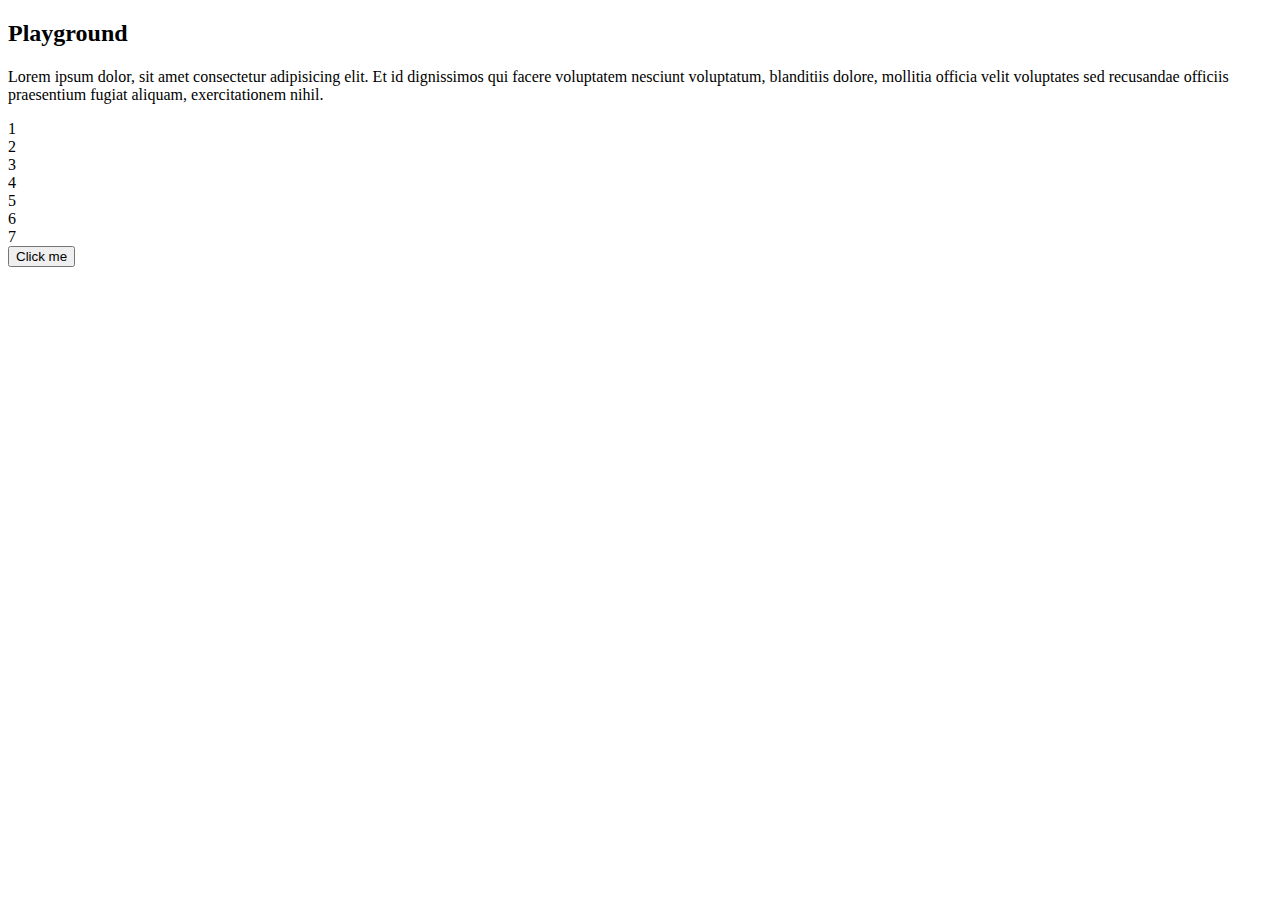
<file: index.html>
<!DOCTYPE html>
<html lang="en">
<head>
    <meta charset="UTF-8">
    <meta http-equiv="X-UA-Compatible" content="IE=edge">
    <meta name="viewport" content="width=device-width, initial-scale=1.0">
    <title>JavaScript-Basics</title>
</head>
<body>
    <div>
        <h2>Playground</h2>
        <h4></h4>
        <p>Lorem ipsum dolor, sit amet consectetur adipisicing elit. Et id dignissimos qui facere voluptatem nesciunt voluptatum, blanditiis dolore, mollitia officia velit voluptates sed recusandae officiis praesentium fugiat aliquam, exercitationem nihil.</p>
    </div>
    <div class="box1">1</div>
    <div class="box2">2</div>
    <div class="box3">3</div>
    <div class="box4">4</div>
    <div class="box5">5</div>
    <div class="box6">6</div>
    <div class="box7">7</div>
    <button>Click me</button>


    <script src="script.js"></script>
</body>
</html>
</file>
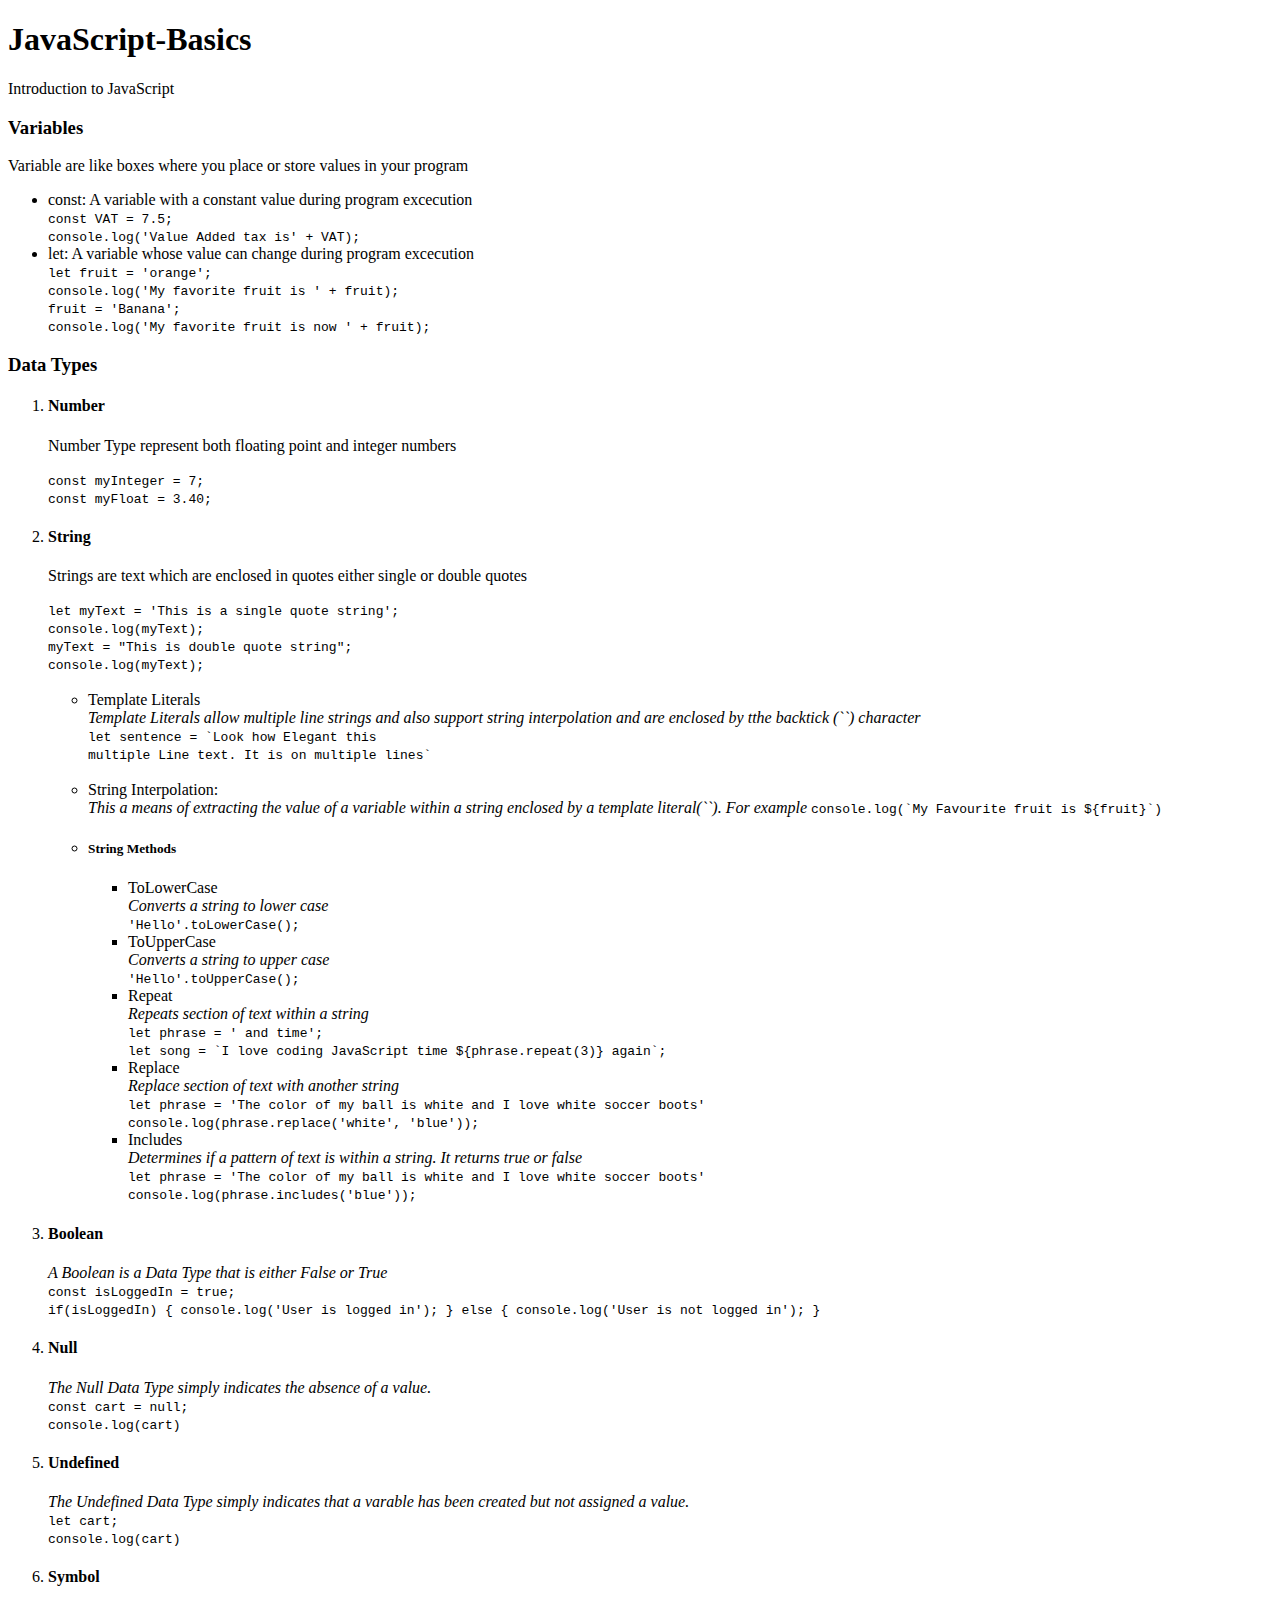
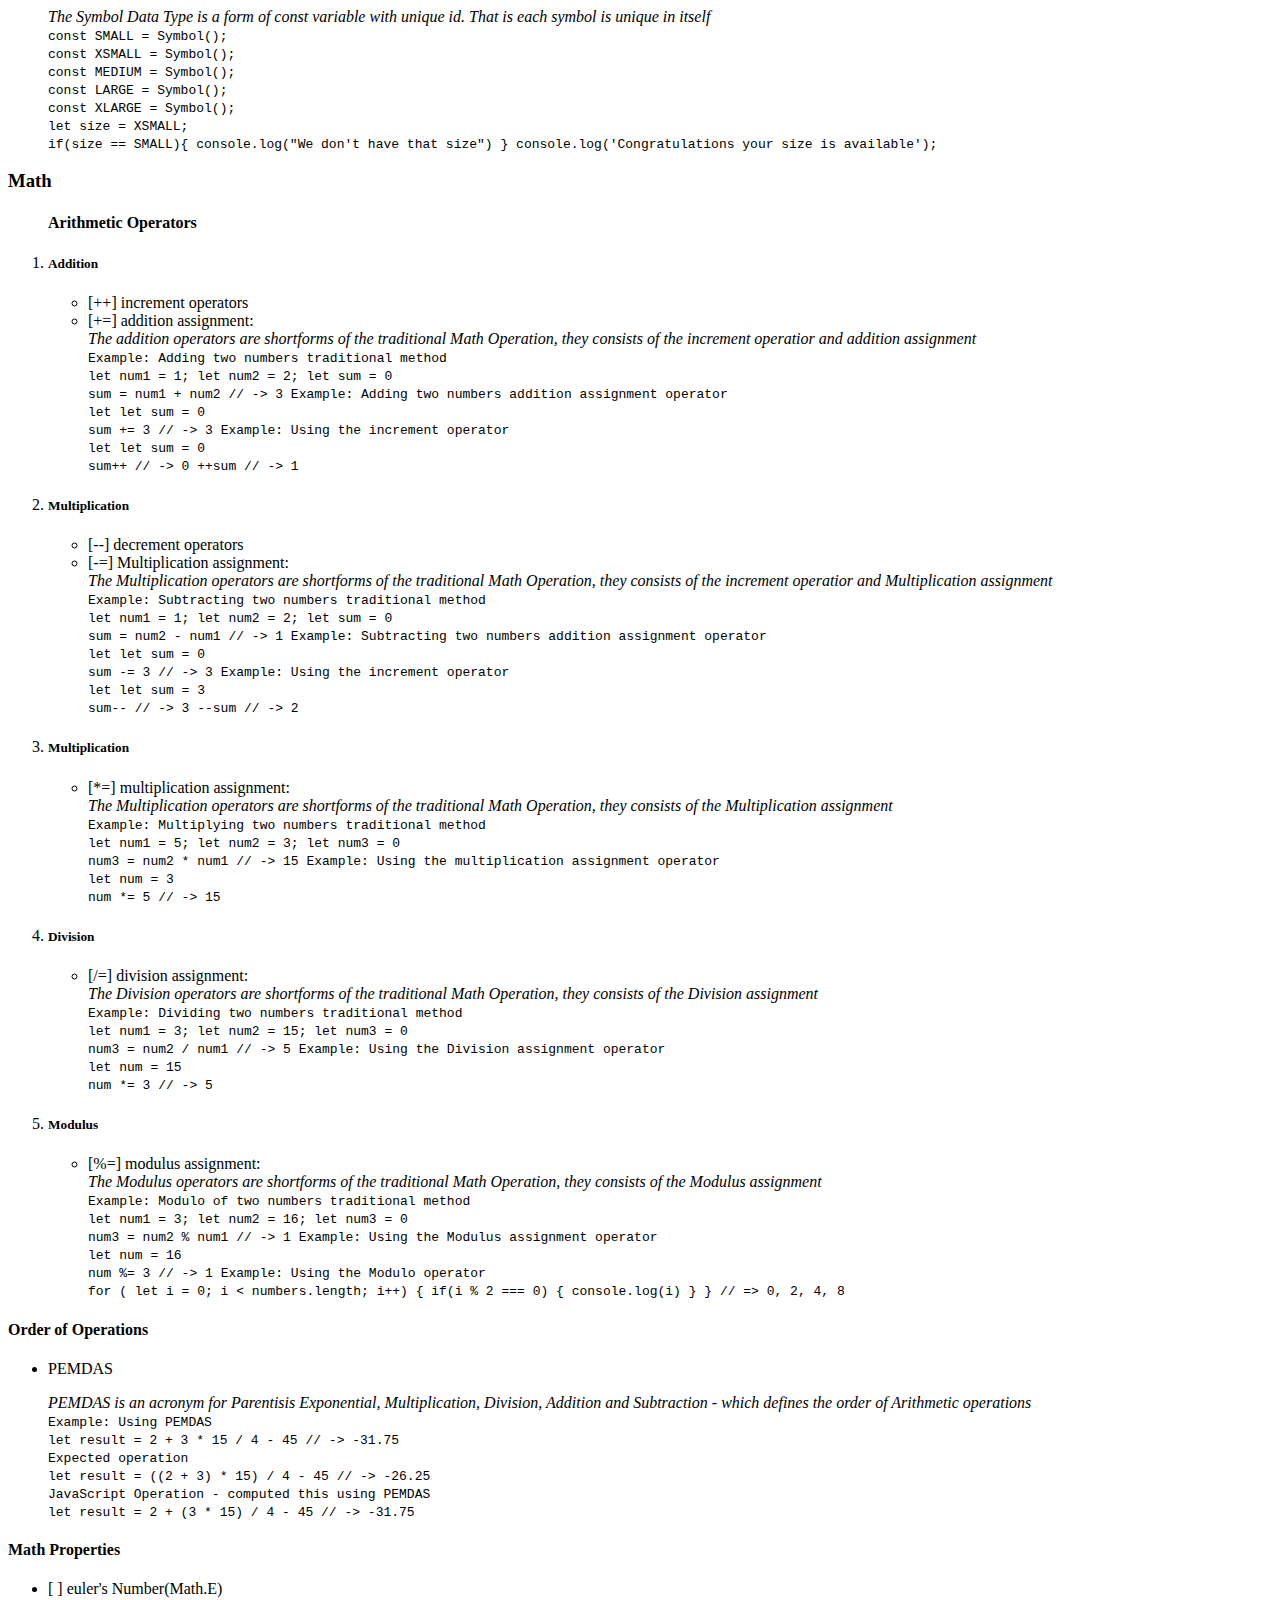
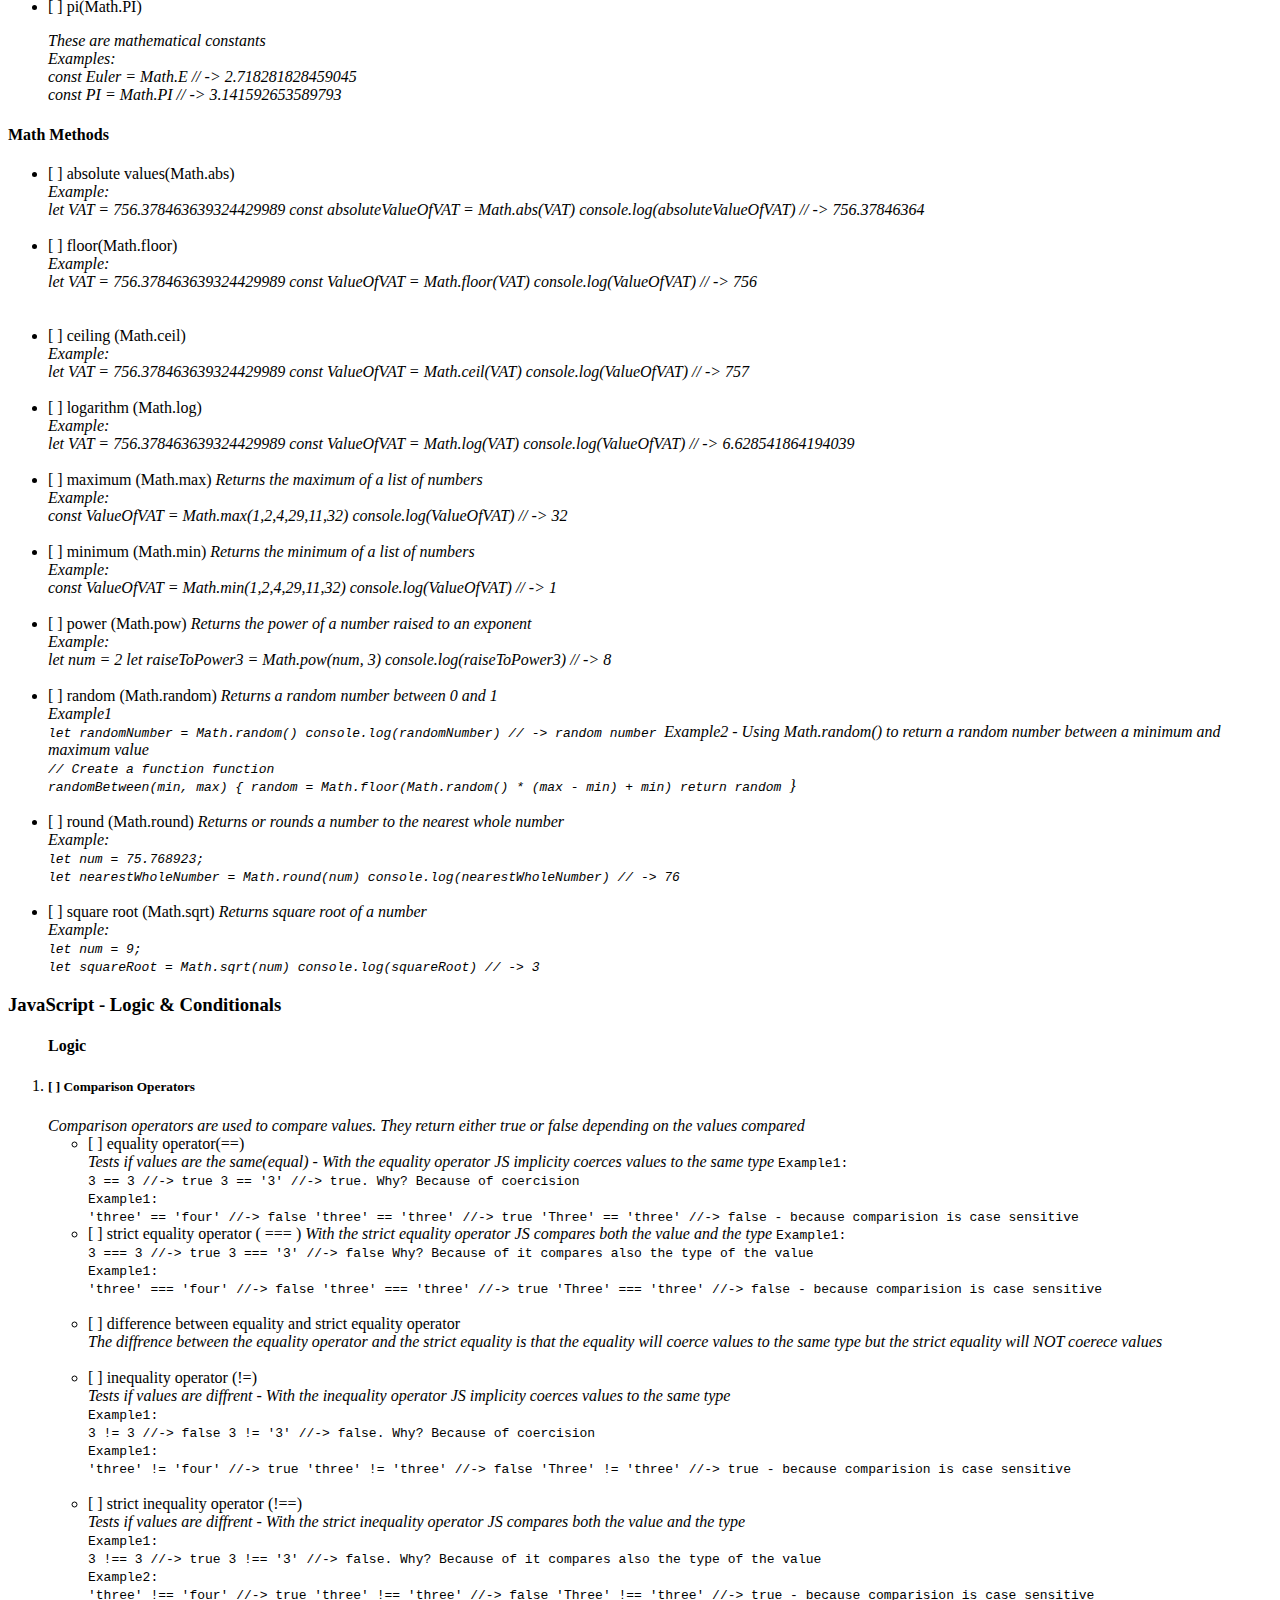
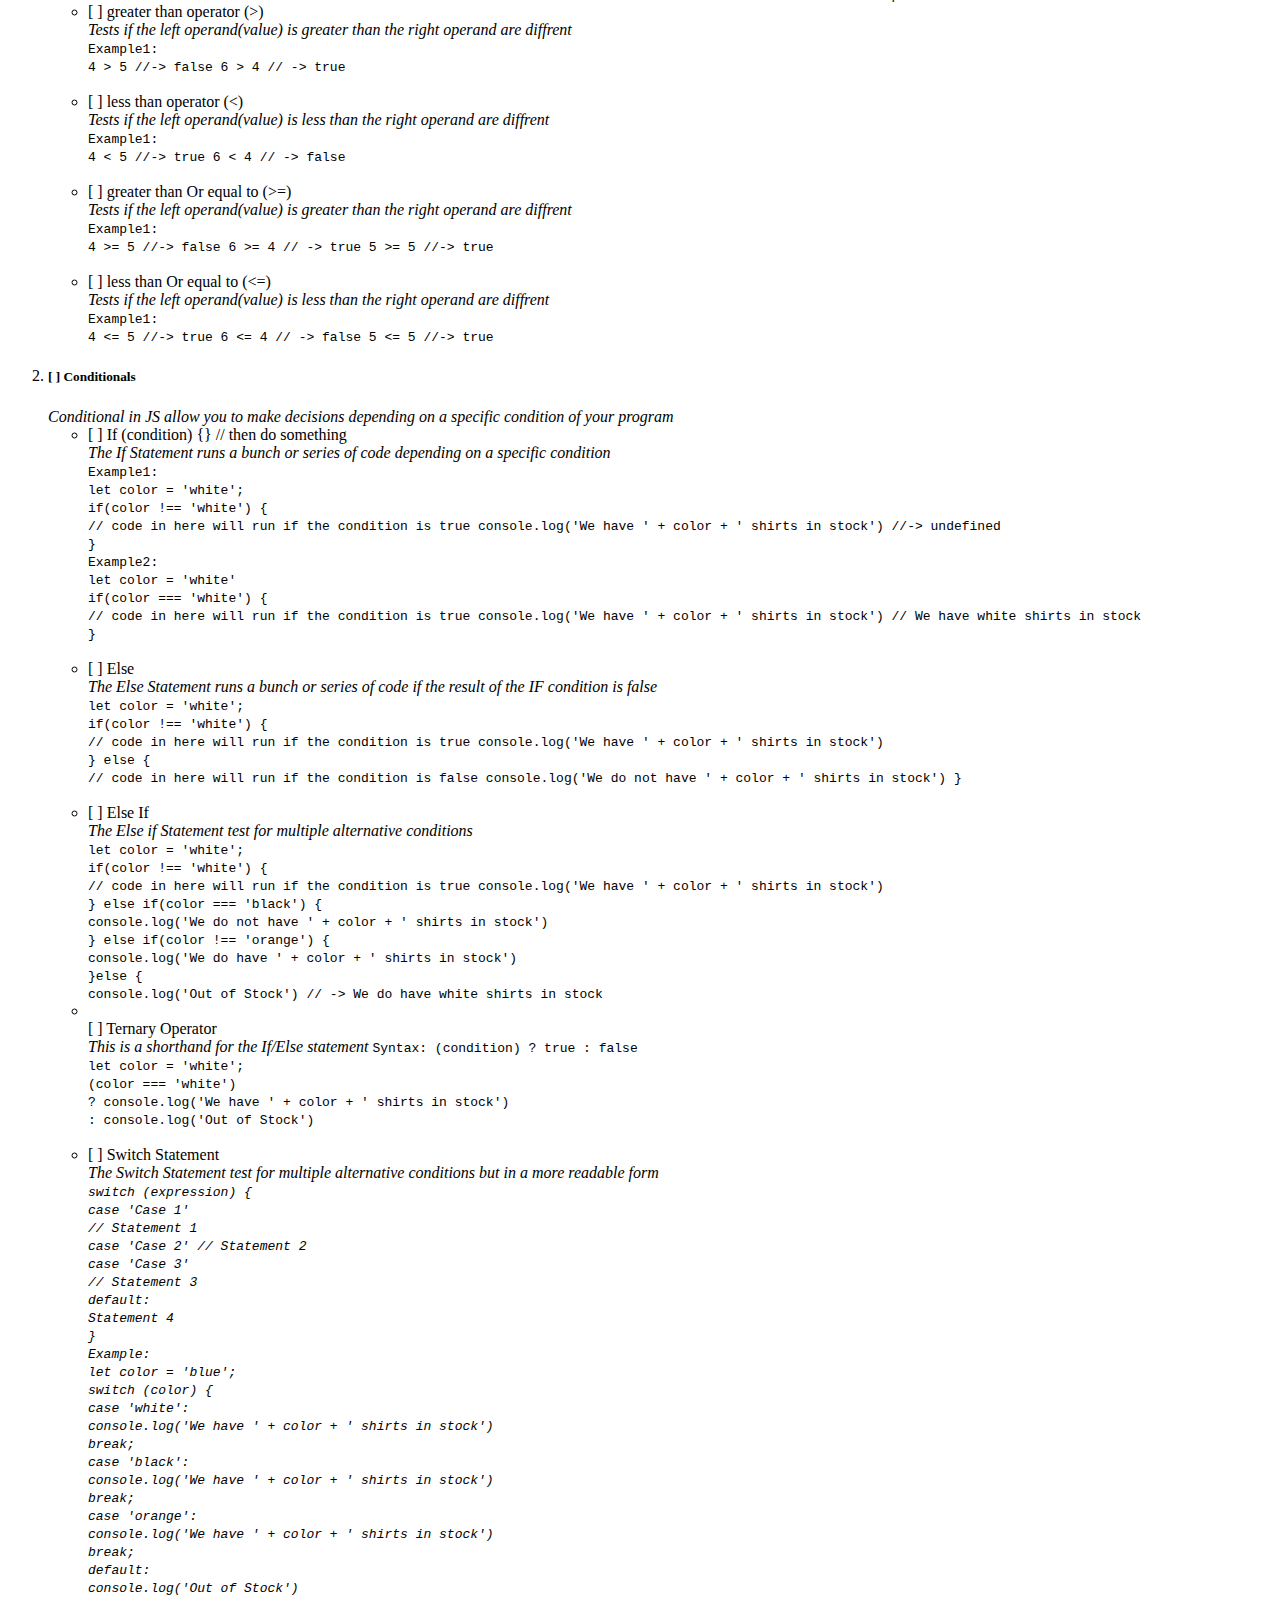
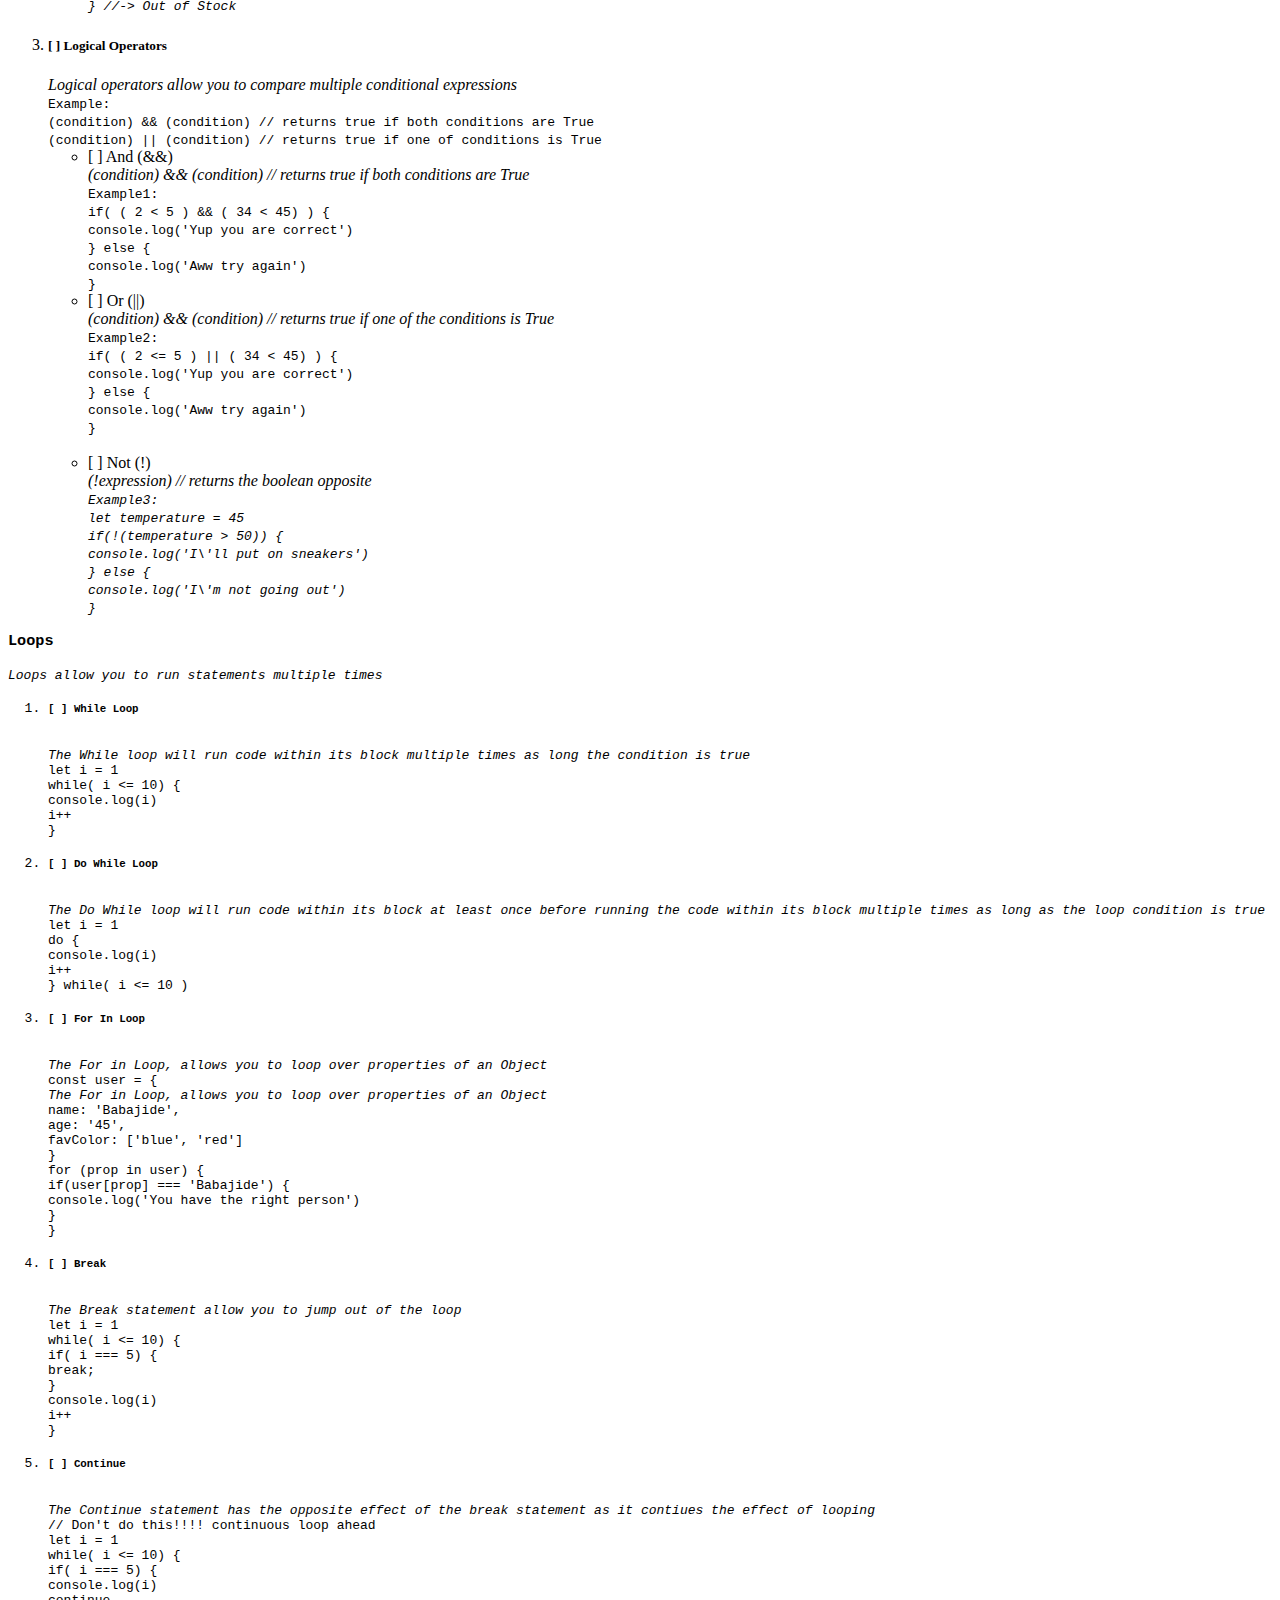
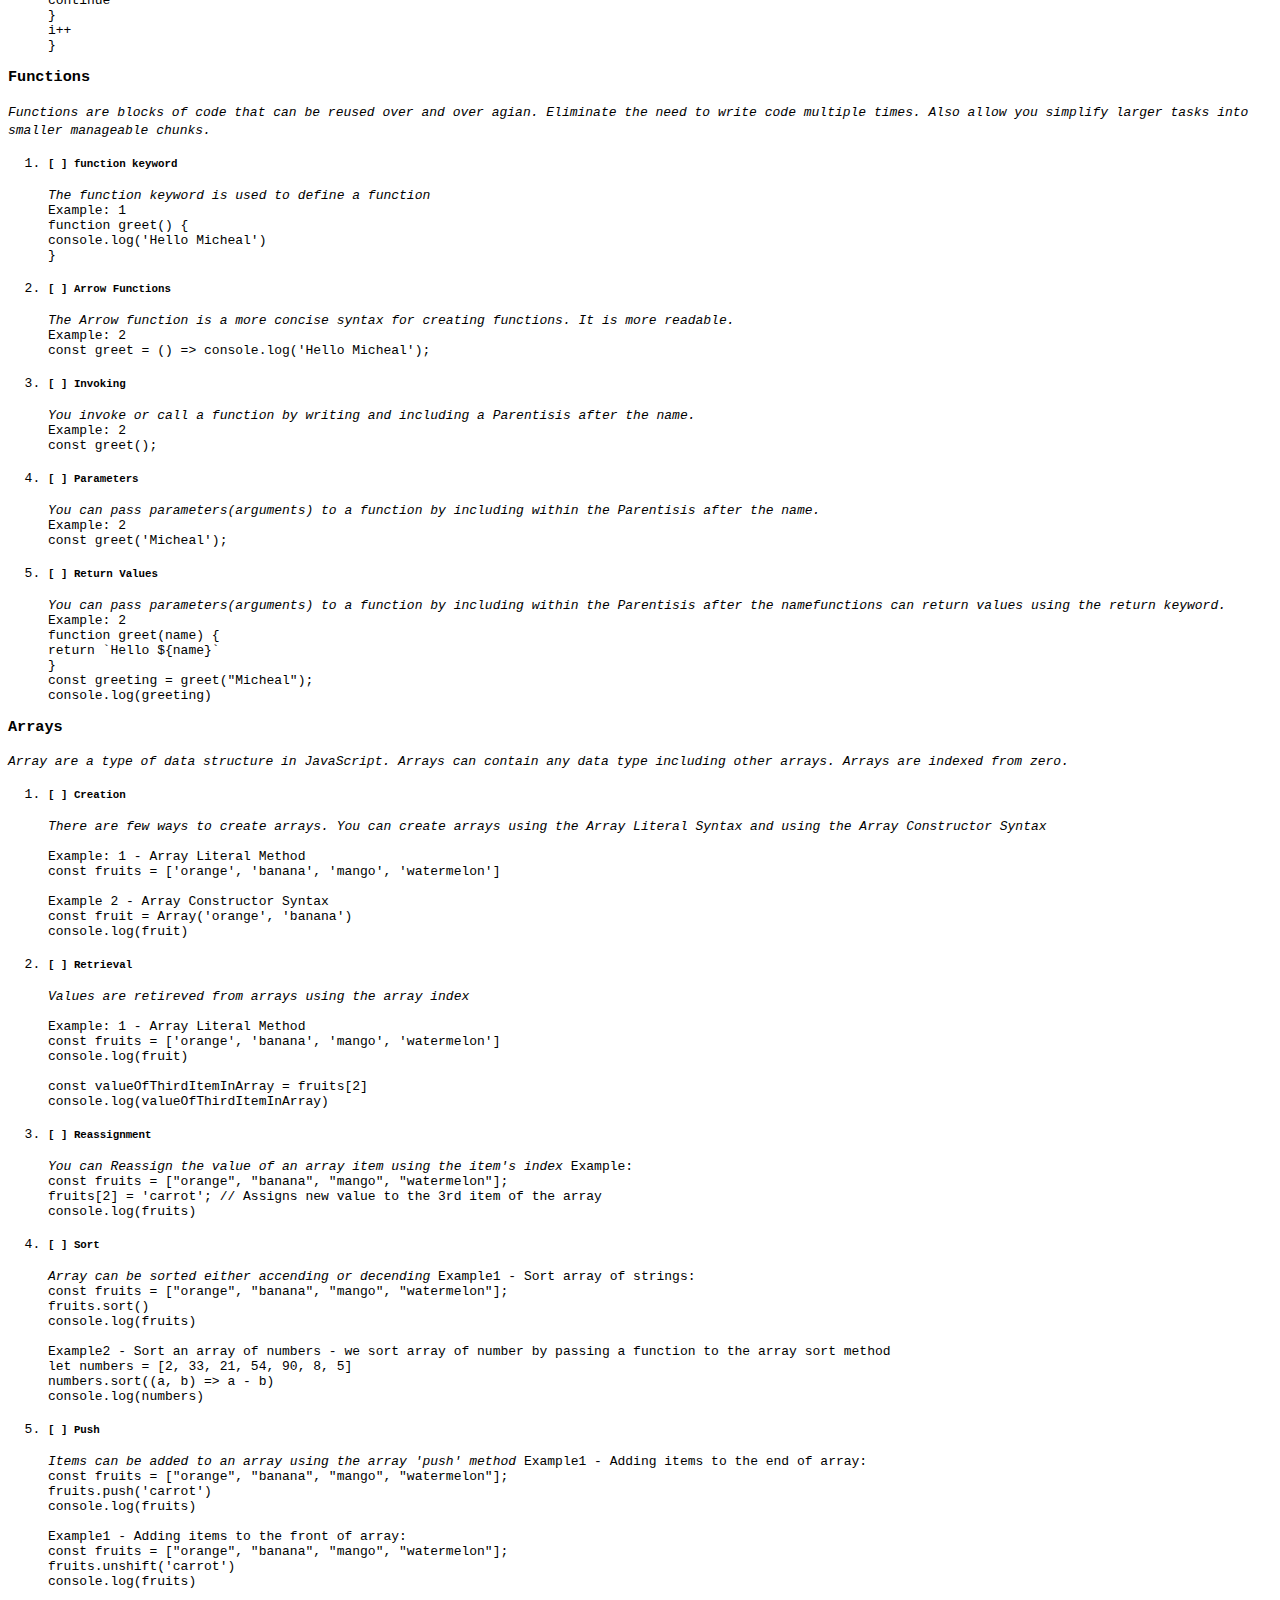
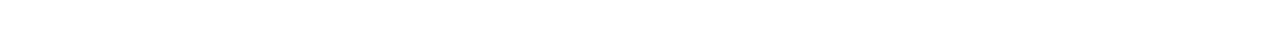
<file: lesson.html>
<!DOCTYPE html>
<html lang="en">
  <head>
    <meta charset="UTF-8" />
    <meta http-equiv="X-UA-Compatible" content="IE=edge" />
    <meta name="viewport" content="width=device-width, initial-scale=1.0" />
    <title>JavaScript-Basics</title>
  </head>
  <body>
    <div class="wrapper">
      <h1>JavaScript-Basics</h1>
      <p>Introduction to JavaScript</p>
      <h3>Variables</h3>
      <p>
        Variable are like boxes where you place or store values in your program
      </p>
      <ul>
        <li>
          const: A variable with a constant value during program excecution<br />
          <code
            >const VAT = 7.5;<br />console.log('Value Added tax is' + VAT);
          </code>
        </li>
        <li>
          let: A variable whose value can change during program excecution<br />
          <code
            >let fruit = 'orange';<br />console.log('My favorite fruit is ' +
            fruit);</code
          ><br />
          <code>fruit = 'Banana';</code><br /><code
            >console.log('My favorite fruit is now ' + fruit);</code
          >
        </li>
      </ul>
      <h3>Data Types</h3>
      <ol>
        <li>
          <h4>Number</h4>
          <p>Number Type represent both floating point and integer numbers</p>
          <code>const myInteger = 7;<br />const myFloat = 3.40;</code>
        </li>
        <li>
          <h4>String</h4>
          <p>
            Strings are text which are enclosed in quotes either single or
            double quotes
          </p>
          <code
            >let myText = 'This is a single quote string';<br />
            console.log(myText);<br />myText = "This is double quote string";<br />console.log(myText);
          </code>
          <br /><br />
          <ul>
            <li>
              Template Literals<br />
              <em
                >Template Literals allow multiple line strings and also support
                string interpolation and are enclosed by tthe backtick (``)
                character</em
              ><br />
              <code
                >let sentence = `Look how Elegant this <br />
                multiple Line text. It is on multiple lines`</code
              ><br /><br />
            </li>
            <li>
              String Interpolation: <br />
              <em
                >This a means of extracting the value of a variable within a
                string enclosed by a template literal(``). For example</em
              >
              <code>console.log(`My Favourite fruit is ${fruit}`)</code>
            </li>
            <li>
              <h5>String Methods</h5>
              <ul>
                <li>
                  ToLowerCase<br />
                  <em>Converts a string to lower case</em><br /><code
                    >'Hello'.toLowerCase();</code
                  >
                </li>
                <li>
                  ToUpperCase<br />
                  <em>Converts a string to upper case</em><br /><code
                    >'Hello'.toUpperCase();</code
                  >
                </li>
                <li>
                  Repeat<br /><em>Repeats section of text within a string</em
                  ><br /><code
                    >let phrase = ' and time';<br />let song = `I love coding
                    JavaScript time ${phrase.repeat(3)} again`;</code
                  >
                </li>
                <li>
                  Replace<br />
                  <em>Replace section of text with another string</em
                  ><br /><code
                    >let phrase = 'The color of my ball is white and I love
                    white soccer boots'<br />console.log(phrase.replace('white',
                    'blue'));</code
                  >
                </li>
                <li>
                  Includes<br /><em
                    >Determines if a pattern of text is within a string. It
                    returns true or false</em
                  ><br /><code
                    >let phrase = 'The color of my ball is white and I love
                    white soccer boots'<br />console.log(phrase.includes('blue'));</code
                  >
                </li>
              </ul>
            </li>
          </ul>
        </li>
        <li>
          <h4>Boolean</h4>
          <em>A Boolean is a Data Type that is either False or True </em
          ><br /><code
            >const isLoggedIn = true;<br />if(isLoggedIn) { console.log('User is
            logged in'); } else { console.log('User is not logged in'); }</code
          >
        </li>
        <li>
          <h4>Null</h4>
          <em>The Null Data Type simply indicates the absence of a value. </em
          ><br /><code>const cart = null;<br />console.log(cart)</code>
        </li>
        <li>
          <h4>Undefined</h4>
          <em
            >The Undefined Data Type simply indicates that a varable has been
            created but not assigned a value. </em
          ><br /><code>let cart;<br />console.log(cart)</code>
        </li>
        <li>
          <h4>Symbol</h4>
          <em
            >The Symbol Data Type is a form of const variable with unique id.
            That is each symbol is unique in itself </em
          ><br /><code
            >const SMALL = Symbol();<br />const XSMALL = Symbol();<br />const
            MEDIUM = Symbol();<br />const LARGE = Symbol();<br />const XLARGE =
            Symbol();<br />let size = XSMALL;<br />if(size == SMALL){
            console.log("We don't have that size") }
            console.log('Congratulations your size is available');</code
          >
        </li>
      </ol>

      <h3>Math</h3>
      <ol>
        <h4>Arithmetic Operators</h4>
        <li>
          <h5>Addition</h5>
          <ul>
            <li>[++] increment operators</li>
            <li>[+=] addition assignment:</li>
          </ul>
          <ul>
            <em
              >The addition operators are shortforms of the traditional Math
              Operation, they consists of the increment operatior and addition
              assignment</em
            ><br />
            <code>
              Example: Adding two numbers traditional method<br />
              let num1 = 1; let num2 = 2; let sum = 0 <br />
              sum = num1 + num2 // -> 3
            </code>
            <code>
              Example: Adding two numbers addition assignment operator<br />
              let let sum = 0 <br />
              sum += 3 // -> 3
            </code>
            <code>
              Example: Using the increment operator<br />
              let let sum = 0 <br />
              sum++ // -> 0 ++sum // -> 1
            </code>
          </ul>
        </li>
        <li>
          <h5>Multiplication</h5>
          <ul>
            <li>[--] decrement operators</li>
            <li>[-=] Multiplication assignment:</li>
          </ul>
          <ul>
            <em
              >The Multiplication operators are shortforms of the traditional
              Math Operation, they consists of the increment operatior and
              Multiplication assignment</em
            ><br />
            <code>
              Example: Subtracting two numbers traditional method<br />
              let num1 = 1; let num2 = 2; let sum = 0 <br />
              sum = num2 - num1 // -> 1
            </code>
            <code>
              Example: Subtracting two numbers addition assignment operator<br />
              let let sum = 0 <br />
              sum -= 3 // -> 3
            </code>
            <code>
              Example: Using the increment operator<br />
              let let sum = 3 <br />
              sum-- // -> 3 --sum // -> 2
            </code>
          </ul>
        </li>
        <li>
          <h5>Multiplication</h5>
          <ul>
            <li>[*=] multiplication assignment:</li>
          </ul>
          <ul>
            <em
              >The Multiplication operators are shortforms of the traditional
              Math Operation, they consists of the Multiplication assignment</em
            ><br />
            <code>
              Example: Multiplying two numbers traditional method<br />
              let num1 = 5; let num2 = 3; let num3 = 0 <br />
              num3 = num2 * num1 // -> 15
            </code>
            <code>
              Example: Using the multiplication assignment operator<br />
              let num = 3 <br />
              num *= 5 // -> 15
            </code>
          </ul>
        </li>
        <li>
          <h5>Division</h5>
          <ul>
            <li>[/=] division assignment:</li>
          </ul>
          <ul>
            <em
              >The Division operators are shortforms of the traditional Math
              Operation, they consists of the Division assignment</em
            ><br />
            <code>
              Example: Dividing two numbers traditional method<br />
              let num1 = 3; let num2 = 15; let num3 = 0 <br />
              num3 = num2 / num1 // -> 5
            </code>
            <code>
              Example: Using the Division assignment operator<br />
              let num = 15 <br />
              num *= 3 // -> 5
            </code>
          </ul>
        </li>
        <li>
          <h5>Modulus</h5>
          <ul>
            <li>[%=] modulus assignment:</li>
          </ul>
          <ul>
            <em
              >The Modulus operators are shortforms of the traditional Math
              Operation, they consists of the Modulus assignment</em
            ><br />
            <code>
              Example: Modulo of two numbers traditional method<br />
              let num1 = 3; let num2 = 16; let num3 = 0 <br />
              num3 = num2 % num1 // -> 1
            </code>
            <code>
              Example: Using the Modulus assignment operator<br />
              let num = 16 <br />
              num %= 3 // -> 1
            </code>
            <code>
              Example: Using the Modulo operator<br />
              for ( let i = 0; i < numbers.length; i++) { if(i % 2 === 0) {
              console.log(i) } } // => 0, 2, 4, 8
            </code>
          </ul>
        </li>
      </ol>

      <h4>Order of Operations</h4>
      <ul>
        <li>PEMDAS</li>
      </ul>
      <ul>
        <em
          >PEMDAS is an acronym for Parentisis Exponential, Multiplication,
          Division, Addition and Subtraction - which defines the order of
          Arithmetic operations</em
        ><br />

        <code>
          Example: Using PEMDAS<br />
          let result = 2 + 3 * 15 / 4 - 45 // -> -31.75<br />
          Expected operation<br />
          let result = ((2 + 3) * 15) / 4 - 45 // -> -26.25<br />
          JavaScript Operation - computed this using PEMDAS<br />
          let result = 2 + (3 * 15) / 4 - 45 // -> -31.75
        </code>
      </ul>

      <h4>Math Properties</h4>
      <ul>
        <li>[ ] euler's Number(Math.E)</li>
        <li>[ ] pi(Math.PI)</li>
      </ul>
      <ul>
        <em>
          These are mathematical constants<br />
          Examples: <br />
          const Euler = Math.E // -> 2.718281828459045<br />
          const PI = Math.PI // -> 3.141592653589793
        </em>
      </ul>
      <h4>Math Methods</h4>
      <ul>
        <li>
          [ ] absolute values(Math.abs)<br />
          <em
            >Example:<br />
            let VAT = 756.378463639324429989 const absoluteValueOfVAT =
            Math.abs(VAT) console.log(absoluteValueOfVAT) // -> 756.37846364
          </em>
        </li>
        <br />
        <li>
          [ ] floor(Math.floor)
          <div>
            <em
              >Example:<br />
              let VAT = 756.378463639324429989 const ValueOfVAT =
              Math.floor(VAT) console.log(ValueOfVAT) // -> 756
            </em>
          </div>
        </li><br>
        <br />
        <li>
          [ ] ceiling (Math.ceil)
          <div>
            <em
              >Example:<br />
              let VAT = 756.378463639324429989 const ValueOfVAT = Math.ceil(VAT)
              console.log(ValueOfVAT) // -> 757
            </em>
          </div>
        </li><br>
        <li>
          [ ] logarithm (Math.log)
          <div>
            <em
              >Example:<br />
              let VAT = 756.378463639324429989 const ValueOfVAT = Math.log(VAT)
              console.log(ValueOfVAT) // -> 6.628541864194039
            </em>
          </div>
        </li><br>
        <li>
          [ ] maximum (Math.max)
          <em>Returns the maximum of a list of numbers</em>
          <div>
            <em
              >Example:<br />
              const ValueOfVAT = Math.max(1,2,4,29,11,32)
              console.log(ValueOfVAT) // -> 32
            </em>
          </div>
        </li><br>
        <li>
          [ ] minimum (Math.min)
          <em>Returns the minimum of a list of numbers</em>
          <div>
            <em
              >Example:<br />
              const ValueOfVAT = Math.min(1,2,4,29,11,32)
              console.log(ValueOfVAT) // -> 1
            </em>
          </div>
        </li><br>
        <li>
          [ ] power (Math.pow)
          <em>Returns the power of a number raised to an exponent</em>
          <div>
            <em
              >Example:<br />
              let num = 2 let raiseToPower3 = Math.pow(num, 3)
              console.log(raiseToPower3) // -> 8
            </em>
          </div>
        </li><br>
        <li>
          [ ] random (Math.random)
          <em>Returns a random number between 0 and 1</em>
          <div>
            <em
              >Example1<br />
              <code>
                let randomNumber = Math.random() console.log(randomNumber) // ->
                random number
              </code>
              Example2 - Using Math.random() to return a random number between a
              minimum and maximum value<br />
              <code>
                // Create a function function<br> 
                randomBetween(min, max) { random
                = Math.floor(Math.random() * (max - min) + min)
                return random
              </code>
              }
            </em>
          </div>
        </li><br>

        <li>
          [ ] round (Math.round)
          <em>Returns or rounds a number to the nearest whole number</em>
          <div>
            <em
              >Example:<br />
             <code>
              let num = 75.768923; <br> 
              let nearestWholeNumber = Math.round(num)
              console.log(nearestWholeNumber) // -> 76
             </code>             
            </em>
          </div>
        </li><br>
        <li>
          [ ] square root (Math.sqrt)
          <em>Returns square root of a number</em>
          <div>
            <em
              >Example:<br />
             <code>
              let num = 9; <br> 
              let squareRoot = Math.sqrt(num)
              console.log(squareRoot) // -> 3
             </code>             
            </em>
          </div>
        </li>
      </ul>
      <h3>JavaScript - Logic & Conditionals</h3>
      <ol>
        <h4>Logic</h4>
        <li>
          <h5>[ ] Comparison Operators</h5>
          <em>Comparison operators are used to compare values. They return either true or false depending on the values compared</em>
          <ul>
            <li>
              [ ] equality operator(==)<br>
              <em>Tests if values are the same(equal) - With the equality operator JS implicity coerces values to the same type </em>
              <code>
                Example1:<br>
                3 == 3 //-> true
                3 == '3' //-> true. Why? Because of coercision<br>
                Example1:<br>
                'three' == 'four' //-> false
                'three' == 'three' //-> true
                'Three' == 'three' //-> false - because comparision is case sensitive            
              </code>
            </li>
            <li> 
              [ ] strict equality operator ( === )
               <em>With the strict equality operator JS compares both
                the value and the type</em>
              <code>
                Example1:<br>
                3 === 3 //-> true
                3 === '3' //-> false Why? Because of it compares also the type of the value<br>
                Example1:<br>
                'three' === 'four' //-> false
                'three' === 'three' //-> true
                'Three' === 'three' //-> false - because comparision is case sensitive            
              </code>
            </li><br>
            <li>
              [ ] difference between equality and strict equality operator<br>
              <em>The diffrence between the equality operator and the
                strict equality is that the equality will coerce values to the same type but the strict equality will NOT coerece values
              </em>
            </li><br>
            <li>
              [ ] inequality operator (!=)<br>
               <em>Tests if values are diffrent - With the inequality operator JS implicity coerces values to the same type </em><br>
                <code>
                Example1:<br>
                3 != 3 //-> false
                3 != '3' //-> false. Why? Because of coercision<br>
                Example1:<br>
                'three' != 'four' //-> true
                'three' != 'three' //-> false
                'Three' != 'three' //-> true - because comparision is case sensitive            
              </code>
            </li><br>
            <li>
              [ ] strict inequality operator (!==)<br>
               <em>
                Tests if values are diffrent - With the strict inequality operator JS compares both
                the value and the type</em><br>
                <code>
                Example1:<br>
                3 !== 3 //-> true
                3 !== '3' //-> false. Why? Because of it compares also the type of the value<br>
                Example2:<br>
                'three' !== 'four' //-> true
                'three' !== 'three' //-> false
                'Three' !== 'three' //-> true - because comparision is case sensitive            
              </code>
            </li>
            <li>
              [ ] greater than operator (>)<br>
               <em>
                Tests if the left operand(value) is greater than the right operand are diffrent</em><br>
                <code>Example1:<br>
                 4 > 5 //-> false
                 6 > 4 // -> true
                 </code>
            </li><br>
            <li>
              [ ] less than operator (<)<br>
               <em>
                Tests if the left operand(value) is less than the right operand are diffrent</em><br>
                <code>Example1:<br>
                 4 < 5 //-> true
                 6 < 4 // -> false
                 </code>
            </li><br>
            <li>
              [ ] greater than Or equal to (>=)<br>
               <em>
                Tests if the left operand(value) is greater than the right operand are diffrent</em><br>
                <code>Example1:<br>
                 4 >= 5 //-> false
                 6 >= 4 // -> true
                 5 >= 5 //-> true
                 </code>
            </li><br>
            <li>
              [ ] less than Or equal to (<=)<br>
              <em>
                Tests if the left operand(value) is less than the right operand are diffrent</em><br>
                <code>Example1:<br>
                 4 <= 5 //-> true
                 6 <= 4 // -> false
                 5 <= 5 //-> true
                 </code>
            </li>
          
          </ul>
         <li>
            <h5>[ ] Conditionals</h5>
            <em>Conditional in JS allow you to make decisions depending on a specific condition of your program</em>
            <ul>
              <li>
                [ ] If (condition) {} // then do something<br>
                <em>
                  The If Statement runs a bunch or series of code
                  depending on a specific condition 
                </em><br>
                <code>Example1:<br>
                 let color = 'white';<br>
                  if(color !== 'white') {<br>
                    // code in here will run if the condition is true
                    console.log('We have ' + color + ' shirts in stock') //-> undefined<br>
                  }<br>
                  Example2:<br>
                  let color = 'white'<br>

                  if(color === 'white') {<br>
                    // code in here will run if the condition is true
                    console.log('We have ' + color + ' shirts in stock') // We have white shirts in stock<br>
                  } <br>    
                 </code>
              </li><br>
              <li>
                [ ] Else<br>
                <em>
                  The Else Statement runs a bunch or series of code
                  if the result of the IF condition is false
                </em><br>
                <code>
                  let color = 'white';<br>
                  if(color !== 'white') {<br>
                    // code in here will run if the condition is true
                      console.log('We have ' + color + ' shirts in stock')<br>
                  } else {<br>
                    // code in here will run if the condition is false
                      console.log('We do not have ' + color + ' shirts in stock')
                  }  <br>     
                </code>
              </li><br>
              <li>
                [ ] Else If<br>
                <em>
                  The Else if Statement test for multiple alternative conditions
                </em><br>
                <code>
                  let color = 'white';<br>
                  if(color !== 'white') {<br>
                      // code in here will run if the condition is true
                      console.log('We have ' + color + ' shirts in stock')<br>
                  } else if(color === 'black') {<br>
                      console.log('We do not have ' + color + ' shirts in stock')<br>
                  } else if(color !== 'orange') {<br>
                      console.log('We do have ' + color + ' shirts in stock')<br>
                  }else {<br>
                      console.log('Out of Stock') // -> We do have white shirts in stock<br>
                </code>
              </li>
              <li><br>
                [ ] Ternary Operator<br>
                <em>This is a shorthand for the If/Else statement</em>
                <code>
                  Syntax: (condition) ? true : false<br>
                  let color = 'white';<br>
                  (color === 'white') <br>
                    ? console.log('We have ' + color + ' shirts in stock')<br>
                    : console.log('Out of Stock')<br>
                </code>
              </li><br>
              <li>
                [ ] Switch Statement<br>
                <em>
                  The Switch Statement test for multiple alternative conditions but in a more readable form <br>
                  <code>
                    switch (expression) {<br>
                      case 'Case 1'<br>
                        // Statement 1<br>
                      case 'Case 2'
                        // Statement 2<br>
                      case 'Case 3'<br>
                        // Statement 3<br>
                      default:<br>
                        Statement 4<br>
                    }<br>
                  </code>
                  <code>
                    Example:<br>
                    let color = 'blue';<br>
                    switch (color) {<br>
                        case 'white':<br>
                            console.log('We have ' + color + ' shirts in stock')<br>
                            break;<br>
                            case 'black':<br>
                            console.log('We have ' + color + ' shirts in stock')<br>
                            break;<br>
                            case 'orange':<br>
                            console.log('We have ' + color + ' shirts in stock')<br>
                            break;<br>
                        default: <br>
                            console.log('Out of Stock')<br>
                      } //-> Out of Stock
                  </code>
                </em><br>

              </li>
            </ul>
         </li>
         <li>
            <h5>[ ] Logical Operators</h5>
            <em>Logical operators allow you to compare multiple conditional expressions</em><br>
            <code>Example:<br>
              (condition) && (condition) // returns true if both conditions are True<br>
              (condition) || (condition) // returns true if one of conditions is True<br>
            </code>

            
            <ul>
              <li>[ ] And (&&)<br>
                <em>
                  (condition) && (condition) // returns true if both conditions are True<br>
                </em>
                 <code>Example1:<br>
                 if( ( 2 < 5 ) && ( 34 < 45) ) {<br>
                  console.log('Yup you are correct')<br>
                 } else {<br>
                  console.log('Aww try again')<br>
                 }
                </code><br>
               
              </li>
              <li>[ ] Or (||)<br>
                 <em>
                  (condition) && (condition) // returns true if one of the conditions is True<br>
                </em>
                 <code>Example2:<br>
                 if( ( 2 <= 5 ) || ( 34 < 45) ) {<br>
                  console.log('Yup you are correct')<br>
                 } else {<br>
                  console.log('Aww try again')<br>
                 }
                </code><br>
              </li><br>
              <li>[ ] Not (!)<br>
              <em>
                  (!expression) // returns the boolean opposite <br>
                  <code>Example3:<br>
                  let temperature = 45<br>
                  if(!(temperature > 50)) {<br>
                    console.log('I\'ll put on sneakers')<br>
                  } else {<br>
                    console.log('I\'m not going out')<br>
                  }
              </em>
              </li>
            </ul>
         </li>
        </li>
      </ol>
      <h3>Loops</h3>
      <em>
        Loops allow you to run statements multiple times
      </em><br>
      <ol>
        <li>
           <h5>[ ] While Loop</h5><br>
           <em>The While loop will run code within its block multiple times as long the condition is true</em><br>
           <code>
            let i = 1<br>
            while( i <= 10) {<br>
              console.log(i)<br>
              i++<br>
            }
           </code>
        </li>
        <li>
           <h5>[ ] Do While Loop</h5><br>
           <em>The Do While loop will run code within its block at least once before running the code within its block multiple times as long as the loop condition is true</em><br>
           <code>
            let i = 1<br>
            do {<br>
              console.log(i)<br>
              i++<br>
            }
            while( i <= 10 )
           </code>
        </li>
        <li>
           <h5>[ ] For In Loop</h5><br>
           <em>The For in Loop, allows you to loop over properties of an Object</em><br>
           <code>
            const user = {<br> <em>The For in Loop, allows you to loop over properties of an Object</em><br>
              name: 'Babajide', <br>
              age: '45', <br>
              favColor: ['blue', 'red'] <br>
            }<br>
            for (prop in user) {<br>
              if(user[prop] === 'Babajide') {<br>
                console.log('You have the right person')<br>
              }<br>
            }<br>

           </code>
           
        </li>
        <li>
           <h5>[ ] Break</h5><br>
             <em>The Break statement allow you to jump out of the loop</em><br>
           <code>
            let i = 1<br>
            while( i <= 10) {<br>
              if( i === 5) {<br>
                break;<br>
              }<br>
              console.log(i)<br>
              i++<br>
            } 
           </code>

        </li>
        <li>
           <h5>[ ] Continue</h5><br>
            <em>The Continue statement has the opposite effect of the break statement as it contiues the effect of looping</em><br>
           <code>
            // Don't do this!!!! continuous loop ahead<br>
            let i = 1<br>
            while( i <= 10) {<br>
              if( i === 5) {<br>
                console.log(i)<br>
                continue<br>
              }<br>
              i++<br>
            } 
           </code>

        </li>
      </ol>
       <h3>Functions</h3>
      <em>
        Functions are blocks of code that can be reused over and over agian. Eliminate the need to write code multiple times. Also allow you simplify larger tasks into smaller manageable chunks.
      </em><br>
      <ol>
          <li><h5>[ ] function keyword</h5>
            <em>The function keyword is used to define a function</em><br>
            <code>Example: 1<br>
              function greet() { <br>
                console.log('Hello Micheal')<br>
              } 
          </code>
          </li>
          <li><h5>[ ] Arrow Functions</h5>
          <em>The Arrow function is a more concise syntax for creating functions. It is more readable.</em><br>
          <code>Example: 2<br>
             const greet = () => console.log('Hello Micheal');<br>          </code>
          </li>
          <li><h5>[ ] Invoking<br></h5>
            <em>You invoke or call a function by writing and including a Parentisis after the name.</em><br>
          <code>
            Example: 2<br>
              const greet();<br>          
            </code>
          </li>
          <li><h5>[ ] Parameters<br></h5>
           <em>You can pass parameters(arguments) to a function by including within the Parentisis after the name.</em><br>
          <code>
            Example: 2<br>
              const greet('Micheal');<br>          
            </code>
          </li>
          <li>
            <h5>[ ] Return Values<br></h5>
            <em>You can pass parameters(arguments) to a function by including within the Parentisis after the namefunctions can return values using the return keyword.</em><br>
          <code>
            Example: 2<br>
             function greet(name) {<br>
              return `Hello ${name}`<br>
            }<br>
            const greeting = greet("Micheal");<br>
            console.log(greeting)     
          </code>
          </li>
      </ol>
      </ol>
       <h3>Arrays</h3>
      <em>
        Array are a type of data structure in JavaScript. Arrays can contain any data type including other arrays. Arrays are indexed from zero.
      </em><br>
      <ol>
          <li><h5>[ ] Creation</h5>
          <em>There are few ways to create arrays. You can create arrays using the Array Literal Syntax and using the Array Constructor Syntax</em><br><br>
           <code>
            Example: 1 - Array Literal Method<br>
            const fruits = ['orange', 'banana', 'mango', 'watermelon']<br><br>
            
            Example 2 - Array Constructor Syntax<br>
            const fruit = Array('orange', 'banana')<br>

            console.log(fruit)
          </code>
          </li>
          <li><h5>[ ] Retrieval</h5>
            <em>Values are retireved from arrays using the array index</em><br><br>
           <code>
            Example: 1 - Array Literal Method<br>
            const fruits = ['orange', 'banana', 'mango', 'watermelon']<br>console.log(fruit)<br><br>
             const valueOfThirdItemInArray = fruits[2]<br>
             console.log(valueOfThirdItemInArray)<br>
      
          </code>
          </li>
          <li><h5>[ ] Reassignment</h5>
            <em>You can Reassign the value of an array item using the item's index</em>
            <code>
              Example: <br>
              const fruits = ["orange", "banana", "mango", "watermelon"];<br>
              fruits[2] = 'carrot'; // Assigns new value to the 3rd item of the array<br>
              console.log(fruits)<br>
            </code>
          </li>
          <li><h5>[ ] Sort</h5>
           <em>Array can be sorted either accending or decending</em>
            <code>
              Example1 - Sort array of strings: <br>
              const fruits = ["orange", "banana", "mango", "watermelon"];<br>
              fruits.sort()<br>
              console.log(fruits)<br><br>

              Example2 - Sort an array of numbers - we sort array of number by passing a function to the array sort method<br>
              let numbers = [2, 33, 21, 54, 90, 8, 5]<br>
              numbers.sort((a, b) => a - b)<br>
              console.log(numbers)

             </code>
          </li>
          <li><h5>[ ] Push</h5>
           <em>Items can be added to an array using the array 'push' method</em>
            <code>
              Example1 - Adding items to the end of array: <br>
              const fruits = ["orange", "banana", "mango", "watermelon"];<br>
              fruits.push('carrot')<br>
              console.log(fruits)<br><br>

              Example1 - Adding items to the front of array: <br>
              const fruits = ["orange", "banana", "mango", "watermelon"];<br>
              fruits.unshift('carrot')<br>
              console.log(fruits)<br><br>
            </code>
          </li>
    </ol>


     
     
      
      
      
      
      
     
      
      
      
     
      
      
      
      
      
      
      
     
    </div>
  </body>
</html>
</file>
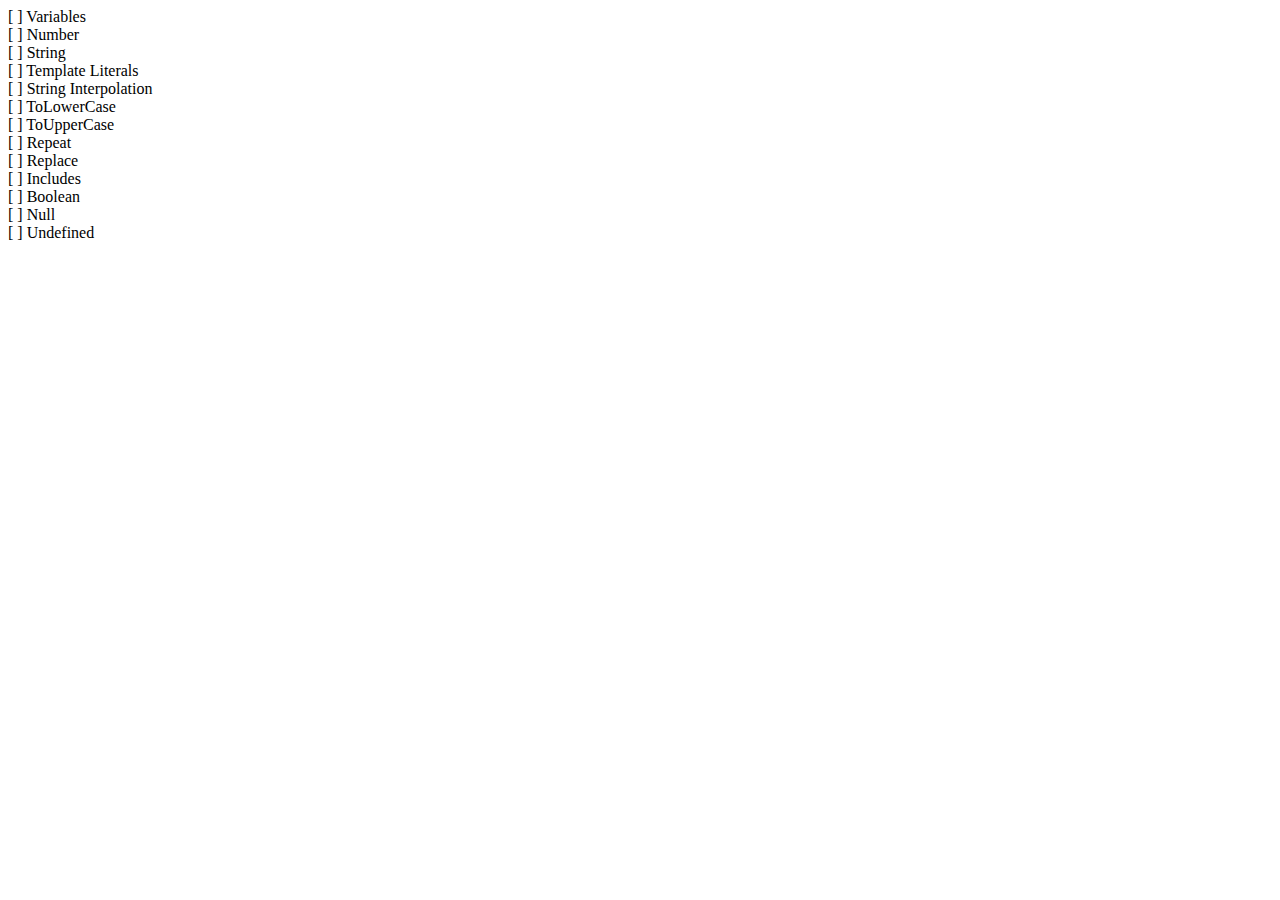
<file: curriculum/Datatypes.html>
<html><head><meta http-equiv="Content-Type" content="text/html; charset=UTF-8"/></head><body>[ ] Variables<br>[ ] Number<br>[ ] String<br>[ ] Template Literals<br>[ ] String Interpolation<br>[ ] ToLowerCase<br>[ ] ToUpperCase<br>[ ] Repeat<br>[ ] Replace<br>[ ] Includes<br>[ ] Boolean<br>[ ] Null<br>[ ] Undefined<br></body></html>
</file>
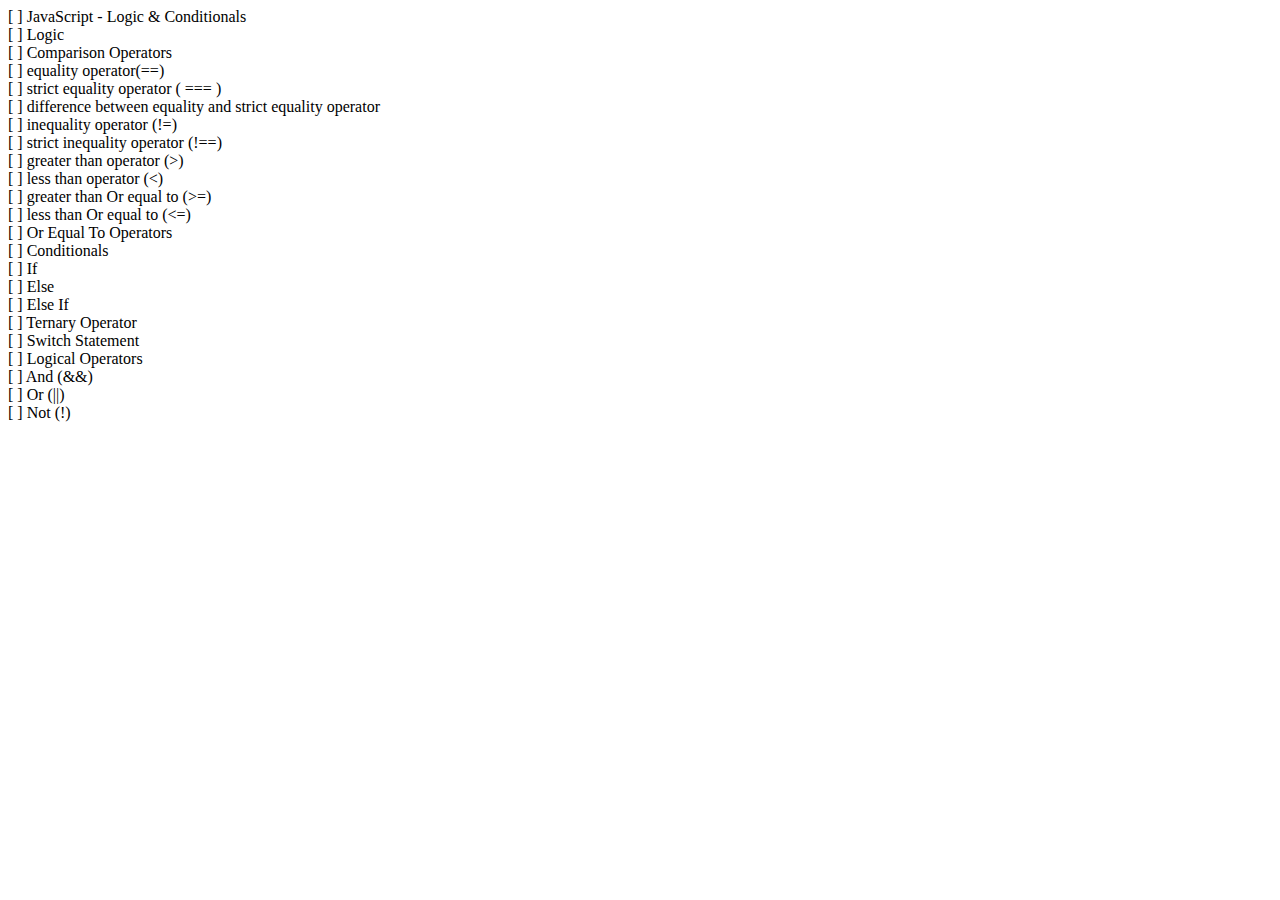
<file: curriculum/Logic & Conditionals.html>
<html><head><meta http-equiv="Content-Type" content="text/html; charset=UTF-8"/></head><body>[ ] JavaScript - Logic &amp; Conditionals<br>[ ] Logic<br>[ ] Comparison Operators<br>[ ] equality operator(==)<br>[ ] strict equality operator ( === )<br>[ ] difference between equality and strict equality operator<br>[ ] inequality operator (!=)<br>[ ] strict inequality operator (!==)<br>[ ] greater than operator (&gt;)<br>[ ] less than operator (&lt;)<br>[ ] greater than Or equal to (&gt;=)<br>[ ] less than Or equal to (&lt;=)<br>[ ] Or Equal To Operators<br>[ ] Conditionals<br>[ ] If<br>[ ] Else<br>[ ] Else If<br>[ ] Ternary Operator<br>[ ] Switch Statement<br>[ ] Logical Operators<br>[ ] And (&amp;&amp;)<br>[ ] Or (||)<br>[ ] Not (!)<br></body></html>
</file>
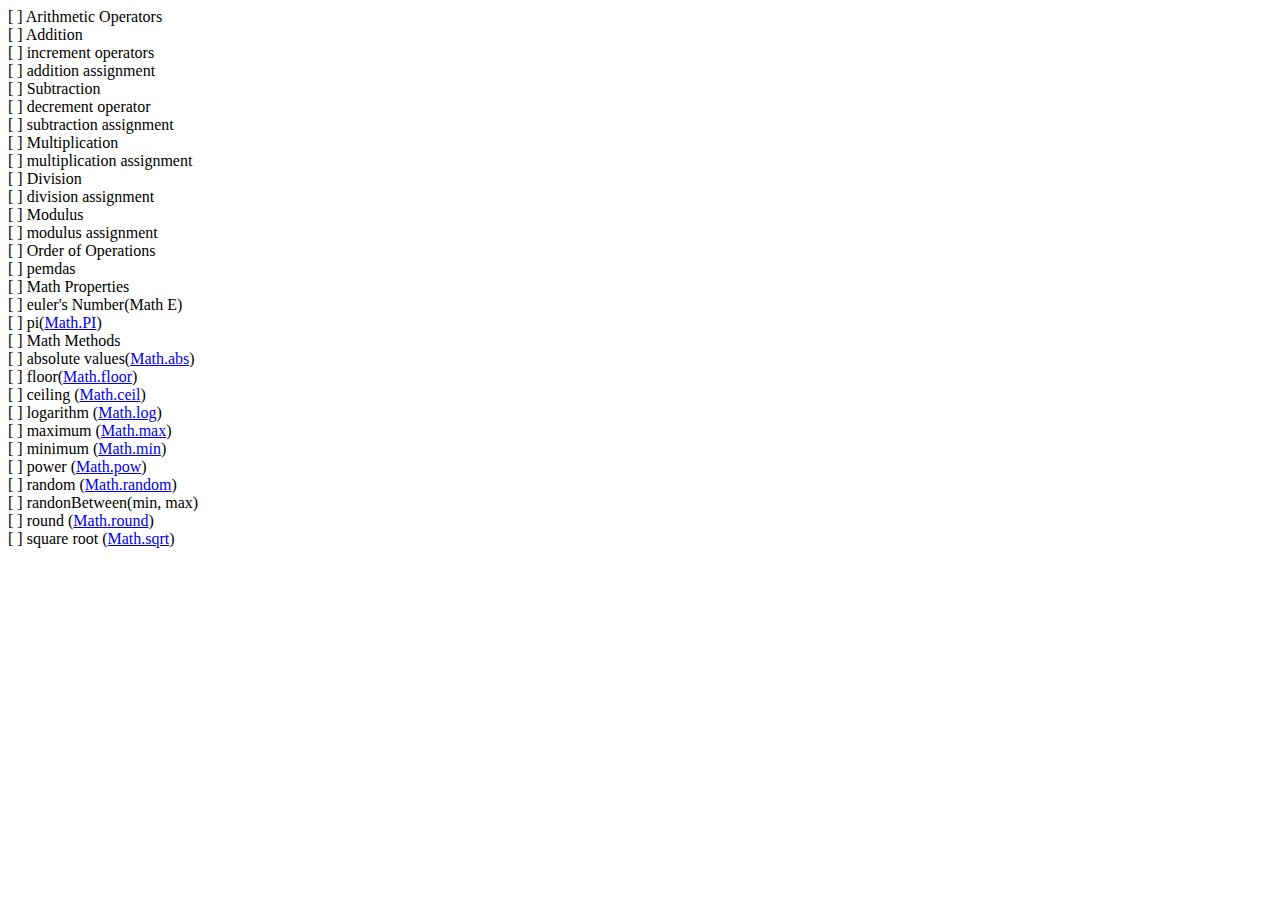
<file: curriculum/Math.html>
<html><head><meta http-equiv="Content-Type" content="text/html; charset=UTF-8"/></head><body>[ ] Arithmetic Operators<br>[ ] Addition<br>[ ] increment operators<br>[ ] addition assignment<br>[ ] Subtraction<br>[ ] decrement operator<br>[ ] subtraction assignment<br>[ ] Multiplication<br>[ ] multiplication assignment<br>[ ] Division<br>[ ] division assignment<br>[ ] Modulus<br>[ ] modulus assignment<br>[ ] Order of Operations<br>[ ] pemdas<br>[ ] Math Properties<br>[ ] euler's Number(Math E)<br>[ ] pi(<a href="http://Math.PI">Math.PI</a>)<br>[ ] Math Methods<br>[ ] absolute values(<a href="http://Math.abs">Math.abs</a>)<br>[ ] floor(<a href="http://Math.floor">Math.floor</a>)<br>[ ] ceiling (<a href="http://Math.ceil">Math.ceil</a>)<br>[ ] logarithm (<a href="http://Math.log">Math.log</a>)<br>[ ] maximum (<a href="http://Math.max">Math.max</a>)<br>[ ] minimum (<a href="http://Math.min">Math.min</a>)<br>[ ] power (<a href="http://Math.pow">Math.pow</a>)<br>[ ] random (<a href="http://Math.random">Math.random</a>)<br>[ ] randonBetween(min, max)<br>[ ] round (<a href="http://Math.round">Math.round</a>)<br>[ ] square root (<a href="http://Math.sqrt">Math.sqrt</a>)<br></body></html>
</file>
